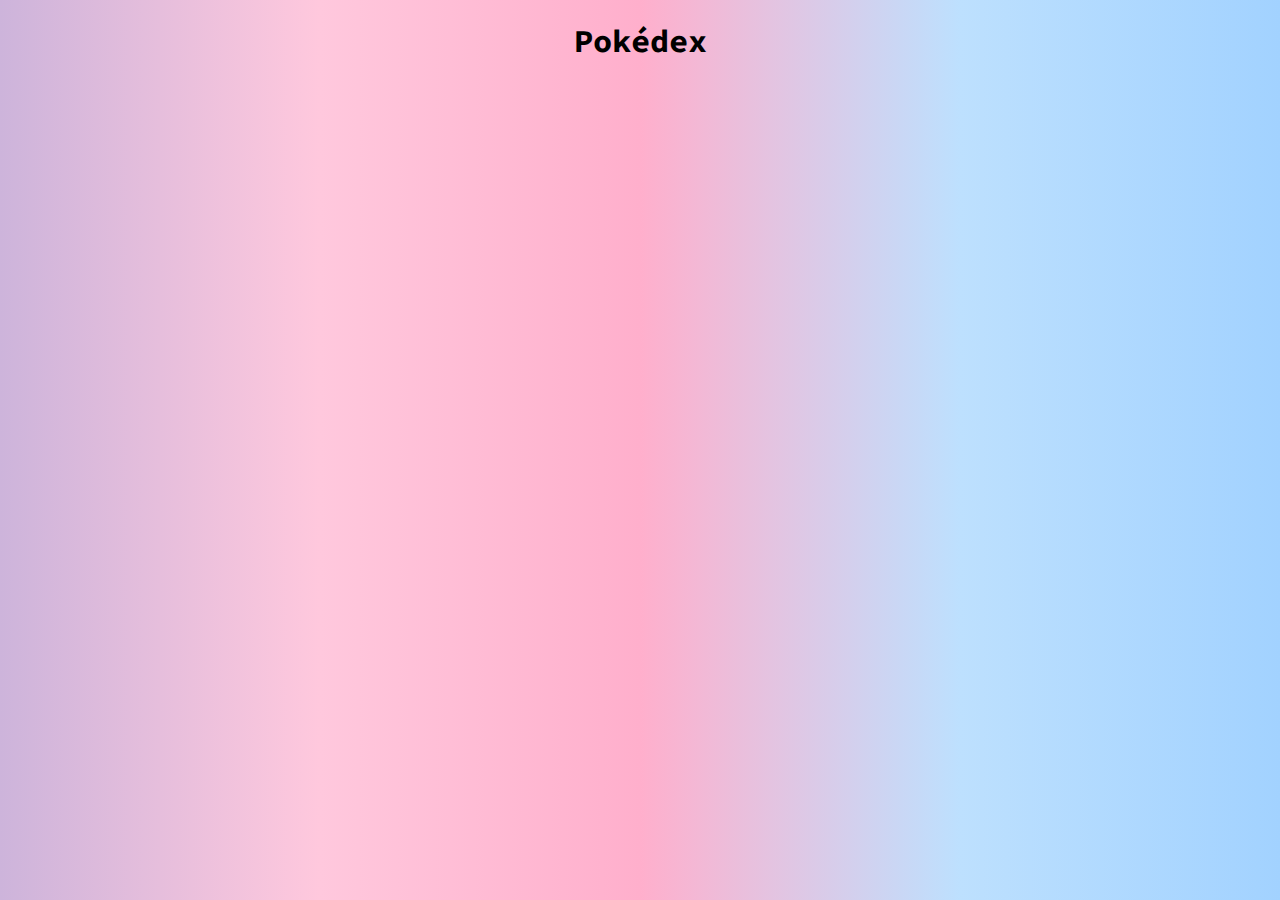
<file: switch-Keilin/index.html>
<!DOCTYPE html>
<html lang="en">
  <head>
    <meta charset="UTF-8" />
    <meta http-equiv="X-UA-Compatible" content="IE=edge" />
    <meta name="viewport" content="width=device-width, initial-scale=1.0" />
    <link rel="preconnect" href="https://fonts.googleapis.com" />
    <link rel="preconnect" href="https://fonts.gstatic.com" crossorigin />
    <link
      href="https://fonts.googleapis.com/css2?family=Source+Code+Pro&display=swap"
      rel="stylesheet"
    />
    <link rel="stylesheet" href="styles.css" />
    <title>Condicionales</title>
  </head>
  <body class="cuerpo">
    <h1 class="titulo">Pokédex</h1>
    <div class="contenedor" id="contenedor"></div>
    <script src="app.js"></script>
  </body>
</html>
</file>
<file: switch-Keilin/styles.css>
* {
  font-family: "Source Code Pro", monospace;
}
.cuerpo {
  background-image: linear-gradient(
    to right,
    #cdb4db,
    #ffc8dd,
    #ffafcc,
    #bde0fe,
    #a2d2ff
  );
}
.titulo {
  text-align: center;
}
.contenedor {
  display: flex;
  flex-wrap: wrap;
  margin: 2% auto;
  width: 900px;
}
.tarjeta {
  border: 2px solid #000000;
  border-radius: 10px;
  margin: 10px;
  text-align: center;
  width: 200px;
}
</file>
